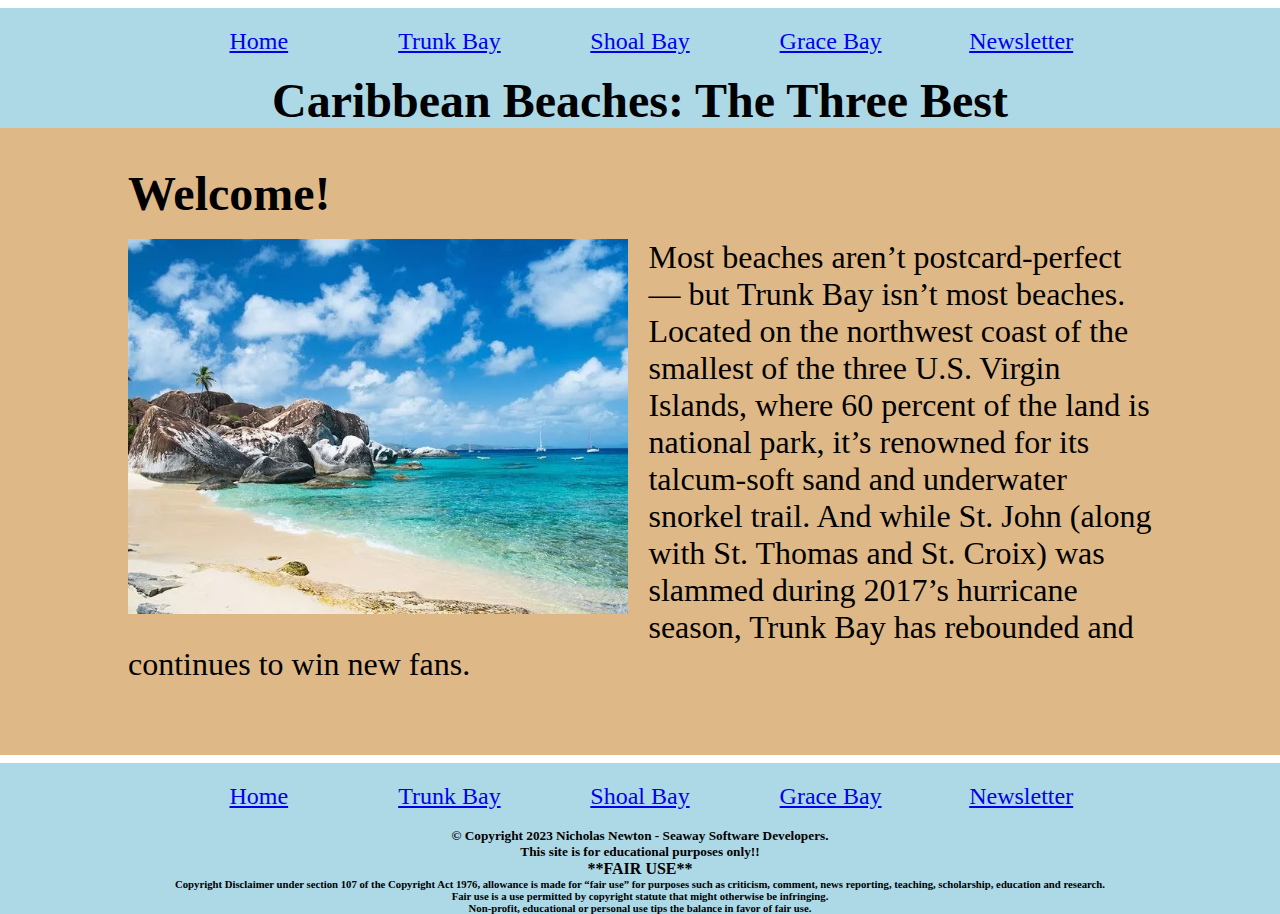
<file: index.html>
<head>
    <title>Caribbean Beaches: The Three Best</title>
    <link rel="stylesheet" href="css/styles.css">
</head>

<body>
    <header>
        <nav>
            <ul>
                <li><a href="index.html">Home</a></li>
                <li><a href="trunk_bay.html">Trunk Bay</a></li>
                <li><a href="shoal_bay.html">Shoal Bay</a></li>
                <li><a href="grace_bay.html">Grace Bay</a></li>
                <li><a href="newsletter.html">Newsletter</a></li>
            </ul>
        </nav>
        <h1>Caribbean Beaches: The Three Best</h1>
    </header>
    <main>
        <div id="container">
        <h2>Welcome!</h2>
        <br>
        <img src="images/home_Beach.jpg" alt="rocks next to the sea">
        <p>Most beaches aren’t postcard-perfect — but Trunk Bay isn’t most beaches. 
            Located on the northwest coast of the smallest of the three U.S. 
            Virgin Islands, where 60 percent of the land is national park, it’s 
            renowned for its talcum-soft sand and underwater snorkel trail. And while St. 
            John (along with St. Thomas and St. Croix) was slammed during 2017’s hurricane season, 
            Trunk Bay has rebounded and continues to win new fans.
        </p>
    </div>
    </main>
    <footer>
        <nav>
            <ul>
                <li><a href="index.html">Home</a></li>
                <li><a href="trunk_bay.html">Trunk Bay</a></li>
                <li><a href="shoal_bay.html">Shoal Bay</a></li>
                <li><a href="grace_bay.html">Grace Bay</a></li>
                <li><a href="newsletter.html">Newsletter</a></li>
            </ul>
        </nav>
        <h5>&copy; Copyright 2023 Nicholas Newton - Seaway Software Developers.</h5>
		<h5>This site is for educational purposes only!!</h5>
		<h4>**FAIR USE**</h4>
		<h6>Copyright Disclaimer under section 107 of the Copyright Act 1976, allowance is made for “fair use” for 
            purposes such as criticism, comment, news reporting, teaching, scholarship, education and research.
        <br>Fair use is a use permitted by copyright statute that might otherwise be infringing. 
        <br>Non-profit, educational or personal use tips the balance in favor of fair use. </h6>
    </footer>
</body>
</file>
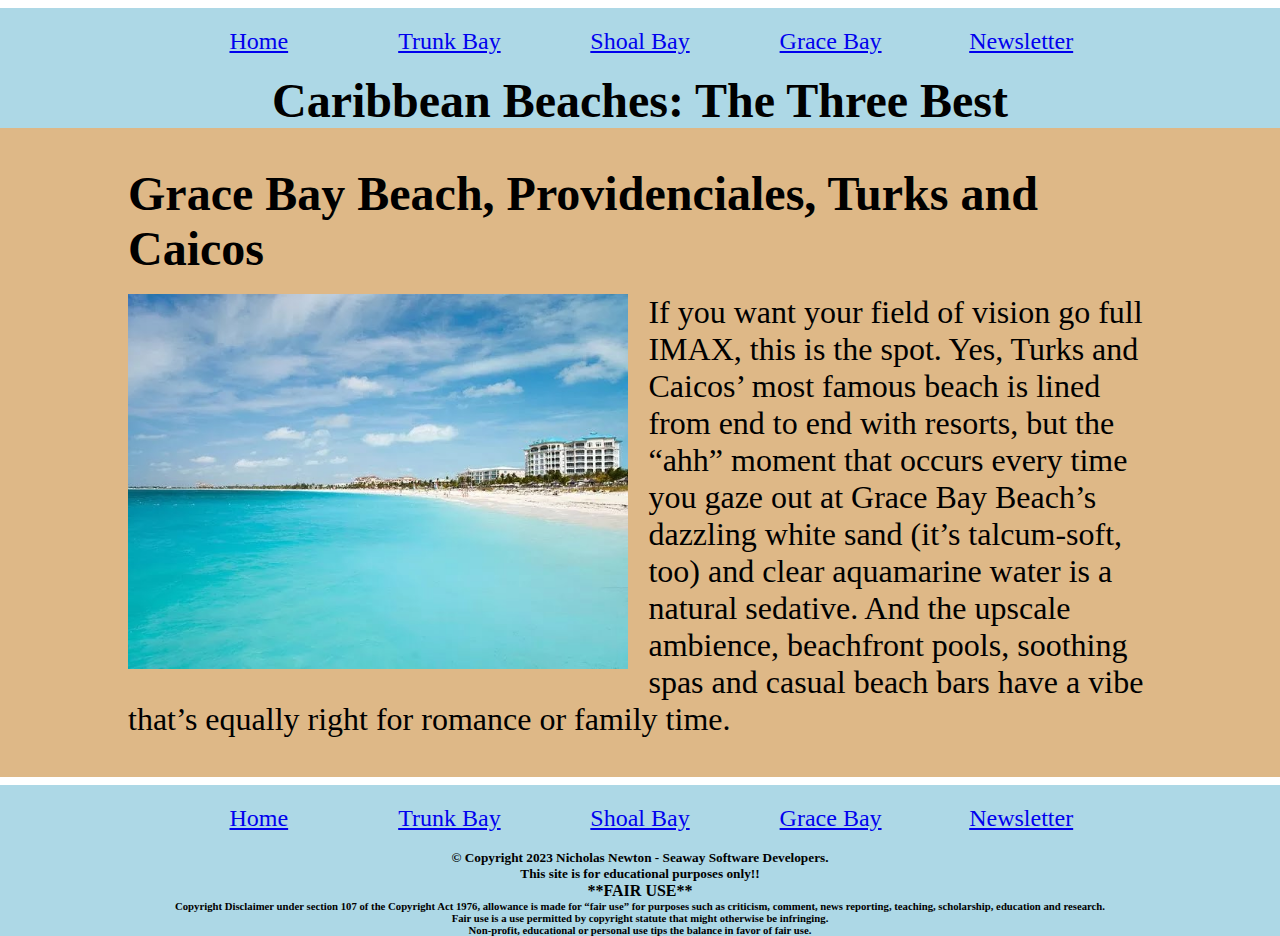
<file: grace_bay.html>
<head>
    <title>Caribbean Beaches: The Three Best</title>
    <link rel="stylesheet" href="css/styles.css">
</head>

<body>
    <header>
        <nav>
            <ul>
                <li><a href="index.html">Home</a></li>
                <li><a href="trunk_bay.html">Trunk Bay</a></li>
                <li><a href="shoal_bay.html">Shoal Bay</a></li>
                <li><a href="grace_bay.html">Grace Bay</a></li>
                <li><a href="newsletter.html">Newsletter</a></li>
            </ul>
        </nav>
        <h1>Caribbean Beaches: The Three Best</h1>
    </header>
    <main>
        <div id="container">
        <h2>Grace Bay Beach, Providenciales, Turks and Caicos</h2>
        <br>
        <img src="images/GraceBayBeach.jpg" alt="city near the sea">
        <p>If you want your field of vision go full IMAX, this is the spot. Yes, 
            Turks and Caicos’ most famous beach is lined from end to end with resorts, 
            but the “ahh” moment that occurs every time you gaze out at Grace Bay Beach’s dazzling white sand 
            (it’s talcum-soft, too) and clear aquamarine water is a natural sedative. And the upscale ambience, 
            beachfront pools, soothing spas and casual beach bars have a vibe that’s equally 
            right for romance or family time.
        </p>
        </div>
    </main>
    <footer>
        <nav>
            <ul>
                <li><a href="index.html">Home</a></li>
                <li><a href="trunk_bay.html">Trunk Bay</a></li>
                <li><a href="shoal_bay.html">Shoal Bay</a></li>
                <li><a href="grace_bay.html">Grace Bay</a></li>
                <li><a href="newsletter.html">Newsletter</a></li>
            </ul>
        </nav>
        </nav>
        <h5>&copy; Copyright 2023 Nicholas Newton - Seaway Software Developers.</h5>
		<h5>This site is for educational purposes only!!</h5>
		<h4>**FAIR USE**</h4>
		<h6>Copyright Disclaimer under section 107 of the Copyright Act 1976, allowance is made for “fair use” for 
            purposes such as criticism, comment, news reporting, teaching, scholarship, education and research.
        <br>Fair use is a use permitted by copyright statute that might otherwise be infringing. 
        <br>Non-profit, educational or personal use tips the balance in favor of fair use. </h6>
    </footer>
</body>
</file>
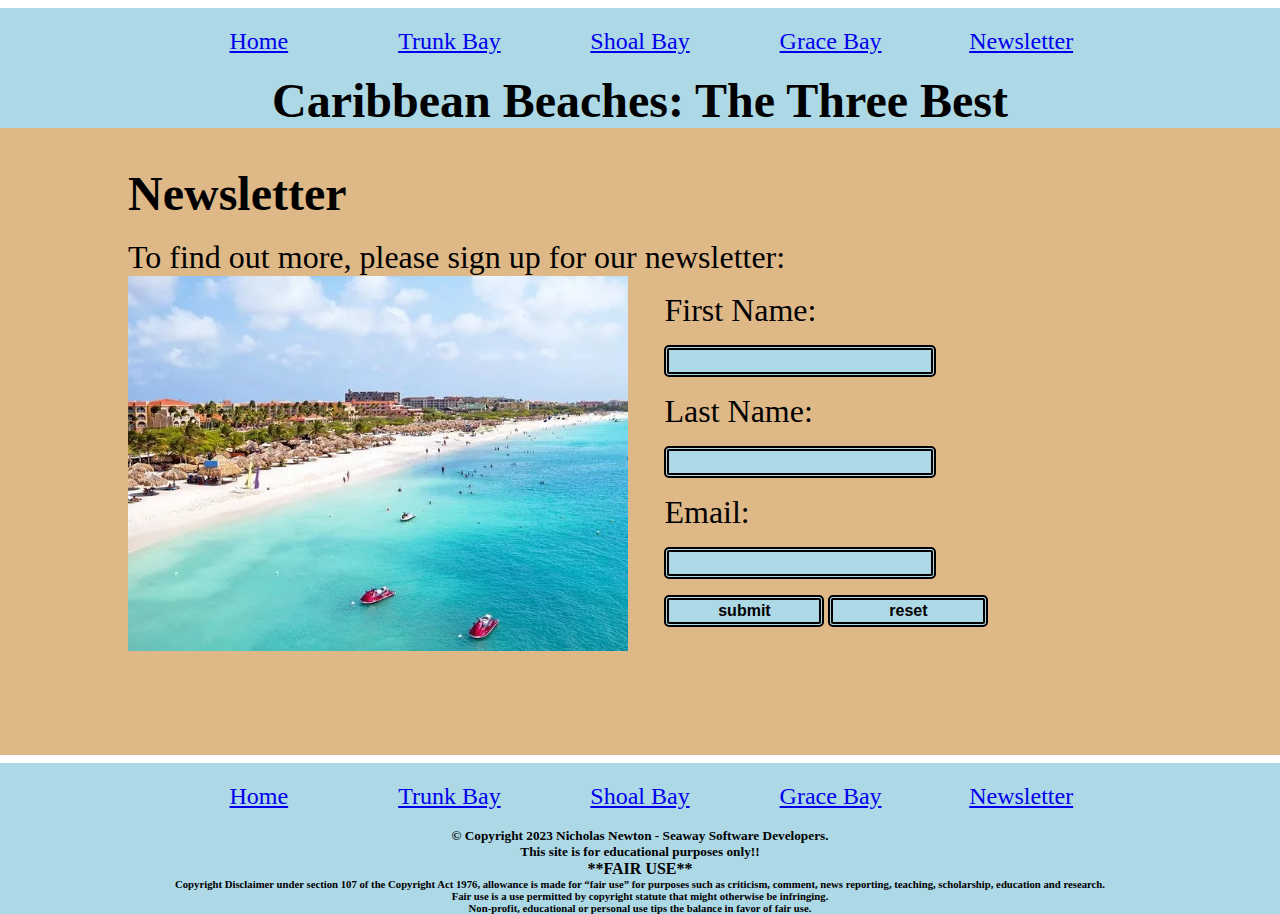
<file: newsletter.html>
<head>
    <title>Caribbean Beaches: The Three Best</title>
    <link rel="stylesheet" href="css/styles.css">
</head>

<body>
    <header>
        <nav>
            <ul>
                <li><a href="index.html">Home</a></li>
                <li><a href="trunk_bay.html">Trunk Bay</a></li>
                <li><a href="shoal_bay.html">Shoal Bay</a></li>
                <li><a href="grace_bay.html">Grace Bay</a></li>
                <li><a href="newsletter.html">Newsletter</a></li>
            </ul>
        </nav>
        <h1>Caribbean Beaches: The Three Best</h1>
    </header>
    <main>
        <div id="container">
        <h2>Newsletter</h2>
        <br>
        <p>To find out more, please sign up for our newsletter:</p>
        <img src="images/newsletter_Beach.jpg" alt="city near sea with boats" class="newsletter">
        <table>
            <tbody>
                <tr>
                    <form action="mailto:email@email.com"></form>
                    <td>
                        <label for="fname">First Name:</label>
                    </td>
                    <td rowspan="2"></td>
                </tr>
                <tr>
                    <td>
                        <input type="text" name="fname">
                    </td>
                </tr>
                <tr>
                    <td>
                        <label type="lname">Last Name:</label>
                        <td rowspan="2"></td>
                    </td>
                </tr>
                <tr>
                    <td>
                        <input type="text" name="lname">
                    </td>
                </tr>
                <tr>
                    <td>
                        <label for="email">Email:</label>
                        <td rowspan="2"></td>
                    </td>
                </tr>
                <tr>
                    <td>
                        <input type="email" name="email">
                    </td>
                </tr>
                <tr>
                    <td colspan="2">
                        <input type="submit" value="submit" class="frmbutton">
                        <input type="reset" value="reset" class="frmbutton">
                    </td>
                </tr>
            </tbody>
        </table>
    </div>
    </main>
    <footer>
        <nav>
            <ul>
                <li><a href="index.html">Home</a></li>
                <li><a href="trunk_bay.html">Trunk Bay</a></li>
                <li><a href="shoal_bay.html">Shoal Bay</a></li>
                <li><a href="grace_bay.html">Grace Bay</a></li>
                <li><a href="newsletter.html">Newsletter</a></li>
            </ul>
        </nav>
        <h5>&copy; Copyright 2023 Nicholas Newton - Seaway Software Developers.</h5>
		<h5>This site is for educational purposes only!!</h5>
		<h4>**FAIR USE**</h4>
		<h6>Copyright Disclaimer under section 107 of the Copyright Act 1976, allowance is made for “fair use” for 
            purposes such as criticism, comment, news reporting, teaching, scholarship, education and research.
        <br>Fair use is a use permitted by copyright statute that might otherwise be infringing. 
        <br>Non-profit, educational or personal use tips the balance in favor of fair use. </h6>
    </footer>
</body>
</file>
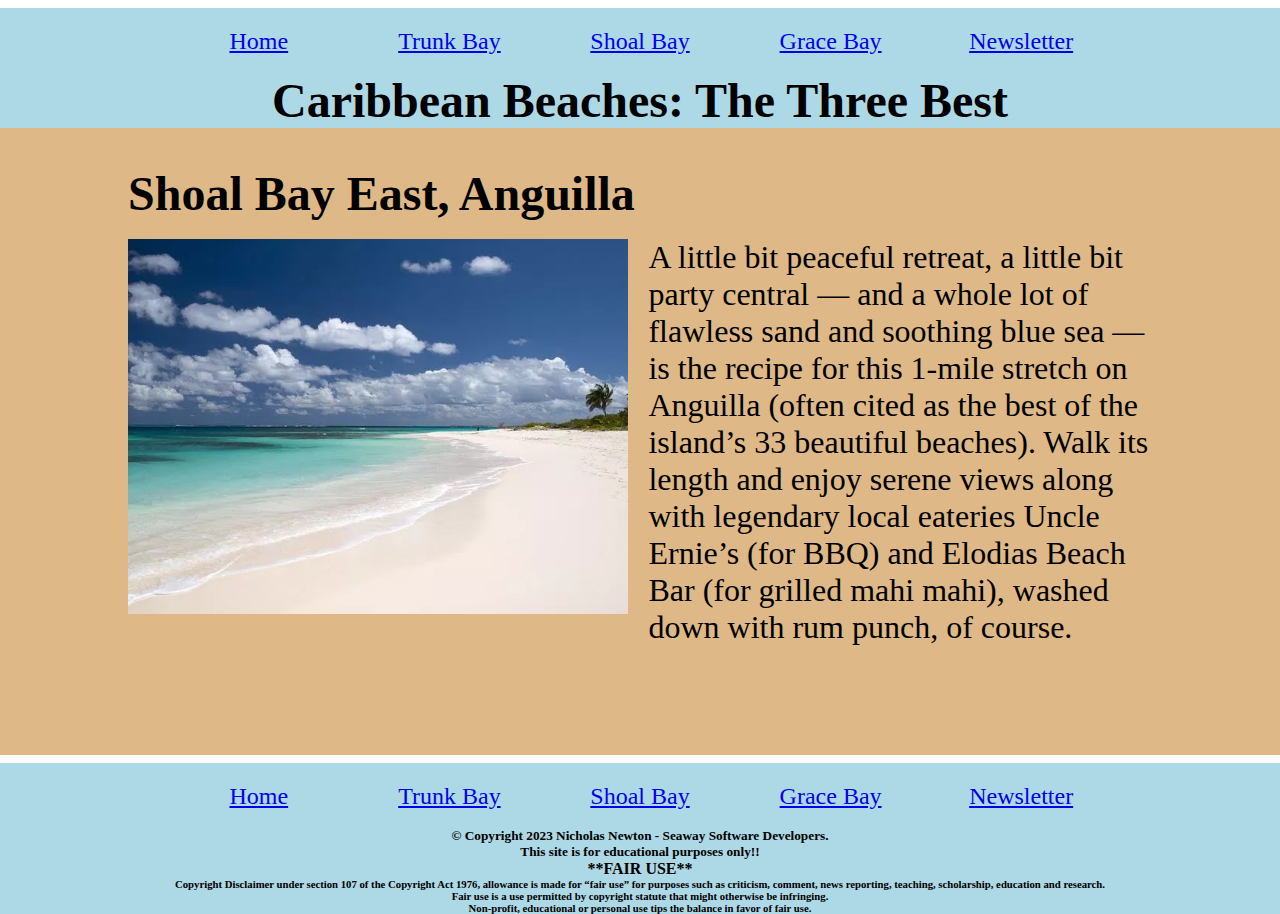
<file: shoal_bay.html>
<head>
    <title>Caribbean Beaches: The Three Best</title>
    <link rel="stylesheet" href="css/styles.css">
</head>

<body>
    <header>
        <nav>
            <ul>
                <li><a href="index.html">Home</a></li>
                <li><a href="trunk_bay.html">Trunk Bay</a></li>
                <li><a href="shoal_bay.html">Shoal Bay</a></li>
                <li><a href="grace_bay.html">Grace Bay</a></li>
                <li><a href="newsletter.html">Newsletter</a></li>
            </ul>
        </nav>
        <h1>Caribbean Beaches: The Three Best</h1>
    </header>
    <main>
        <div id="container">
        <h2>Shoal Bay East, Anguilla</h2>
        <br>
        <img src="images/ShoalBayEast.jpg" alt="the sea and beach">
        <p>A little bit peaceful retreat, a little bit party central — and a whole lot of flawless sand and 
            soothing blue sea — is the recipe for this 1-mile stretch on Anguilla (often cited as the best of 
            the island’s 33 beautiful beaches). Walk its length and enjoy serene views along with legendary 
            local eateries Uncle Ernie’s (for BBQ) and Elodias Beach Bar (for grilled mahi mahi), 
            washed down with rum punch, of course.
        </p>
        </div>
    </main>
    <footer>
        <nav>
            <ul>
                <li><a href="index.html">Home</a></li>
                <li><a href="trunk_bay.html">Trunk Bay</a></li>
                <li><a href="shoal_bay.html">Shoal Bay</a></li>
                <li><a href="grace_bay.html">Grace Bay</a></li>
                <li><a href="newsletter.html">Newsletter</a></li>
            </ul>
        </nav>
        <h5>&copy; Copyright 2023 Nicholas Newton - Seaway Software Developers.</h5>
		<h5>This site is for educational purposes only!!</h5>
		<h4>**FAIR USE**</h4>
		<h6>Copyright Disclaimer under section 107 of the Copyright Act 1976, allowance is made for “fair use” for 
            purposes such as criticism, comment, news reporting, teaching, scholarship, education and research.
        <br>Fair use is a use permitted by copyright statute that might otherwise be infringing. 
        <br>Non-profit, educational or personal use tips the balance in favor of fair use. </h6>
    </footer>
</body>
</file>
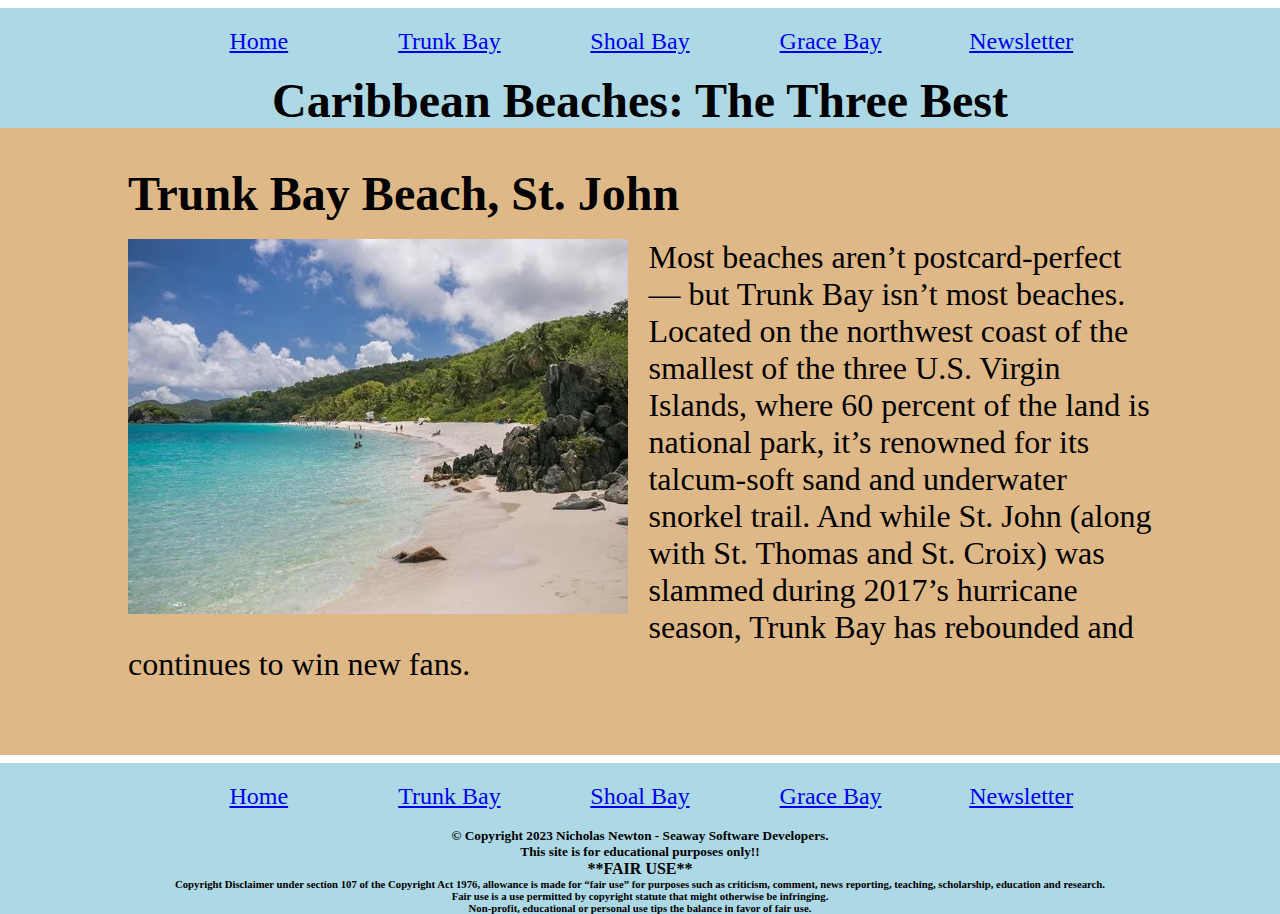
<file: trunk_bay.html>
<head>
    <title>Caribbean Beaches: The Three Best</title>
    <link rel="stylesheet" href="css/styles.css">
</head>

<body>
    <header>
        <nav>
            <ul>
                <li><a href="index.html">Home</a></li>
                <li><a href="trunk_bay.html">Trunk Bay</a></li>
                <li><a href="shoal_bay.html">Shoal Bay</a></li>
                <li><a href="grace_bay.html">Grace Bay</a></li>
                <li><a href="newsletter.html">Newsletter</a></li>
            </ul>
        </nav>
        <h1>Caribbean Beaches: The Three Best</h1>
    </header>
    <main>
        <div id="container">
        <h2>Trunk Bay Beach, St. John</h2>
        <br>
        <img src="images/trunkBayBeach.jpg" alt="sea and mountains">
        <p>Most beaches aren’t postcard-perfect — but Trunk Bay isn’t most beaches. 
            Located on the northwest coast of the smallest of the three U.S. Virgin Islands, 
            where 60 percent of the land is national park, it’s renowned for its talcum-soft sand and 
            underwater snorkel trail. And while St. John (along with St. Thomas and St. Croix) was slammed during 2017’s 
            hurricane season, Trunk Bay has rebounded and continues to win new fans.
        </p>
        </div>
    </main>
    <footer>
        <nav>
            <ul>
                <li><a href="index.html">Home</a></li>
                <li><a href="trunk_bay.html">Trunk Bay</a></li>
                <li><a href="shoal_bay.html">Shoal Bay</a></li>
                <li><a href="grace_bay.html">Grace Bay</a></li>
                <li><a href="newsletter.html">Newsletter</a></li>
            </ul>
        </nav>
        <h5>&copy; Copyright 2023 Nicholas Newton - Seaway Software Developers.</h5>
		<h5>This site is for educational purposes only!!</h5>
		<h4>**FAIR USE**</h4>
		<h6>Copyright Disclaimer under section 107 of the Copyright Act 1976, allowance is made for “fair use” for 
            purposes such as criticism, comment, news reporting, teaching, scholarship, education and research.
        <br>Fair use is a use permitted by copyright statute that might otherwise be infringing. 
        <br>Non-profit, educational or personal use tips the balance in favor of fair use. </h6>
    </footer>
</body>
</file>
<file: css/styles.css>
* {
    margin: 0;
    padding: 0;
    border: 0;
}

header {
    background-color: lightblue;
    color: black;
    font-family: 'Shrikhand', cursive;
}

header nav {
    padding: 10px;
    margin: 8px;
    border-radius: 5px;
	font-family: 'Shrikhand', cursive;
}

header nav ul {
    display: block;
    text-align: center;
}

header nav ul li {
    display: inline-block;
	list-style: none;
	width: 15%;
	margin-top: .8%;
    text-decoration: none;
    color: black;
    background-color: lightblue;
    font-size: 1.5em;
}

header nav ul li :hover {
    text-decoration: underline;
    background-color: black;
    color: aliceblue;
}

header nav ul li a:visited {
    color: black;
    background-color: lightblue;
}



header h1 {
    font-size: 3em;
    font-weight: bold;
    text-align: center;
}

main {
    background-color: burlywood;
    color: black;
    min-height: 550px;
}

main h2 {
    font-size: 3em;
}

main img {
    max-height: 500px;
    max-width: 500px;
    float: right;
}

main p {
    font-size: 2em;
}

#container {
    max-width: 80%;
    padding: 3% 0;
    margin: 0 auto;
    min-height: 550px;
    background-color: burlywood;
    color: black;
}

#container img {
    margin: auto;
    float: left;
    padding-right: 2%;
    max-width: 500px;
    max-height: 500px;
}

#container label {
    background-color: burlywood;
    font-size: 2em;
    color: black;
}

form {
    display: block;
    margin-top: 0em;
}

table {
    display: table;
    border-collapse: separate;
    text-indent: initial;
    border-spacing: 1em;
    box-sizing: initial;
    border-color: lightblue;
}

tbody {
    display: table-row-group;
    vertical-align: middle;
}

tr {
    display: table-row;
    vertical-align: inherit;
    border-color: inherit;
}

td {
    display: table-cell;
    vertical-align: inherit;
}

input {
    height: 2em;
    width: 17em;
    border-radius: 5px;
    padding-right: 15px;
    padding-left: 15px;
    font-size: 1em;
    font-weight: bold;
    background-color: lightblue;
    color: black;
    border: 5px double black;
}

.frmbutton {
    width: 10em;
}

footer {
    background-color: lightblue;
    color: black;
    
}

footer nav {
    padding: 10px;
    margin: 8px;
    border-radius: 5px;
	font-family: 'Shrikhand', cursive;
}

footer nav ul {
    display: block;
    text-align: center;
}

footer nav ul li {
    display: inline-block;
	list-style: none;
	width: 15%;
	margin-top: .8%;
    text-decoration: none;
    color: black;
    background-color: lightblue;
    font-size: 1.5em;
}

footer nav ul li :hover {
    text-decoration: underline;
    background-color: black;
    color: aliceblue;
}

footer nav ul li a:visited {
    color: black;
    background-color: lightblue;
}

footer h4, footer h5, footer h6 {
    text-align: center;
}
</file>
